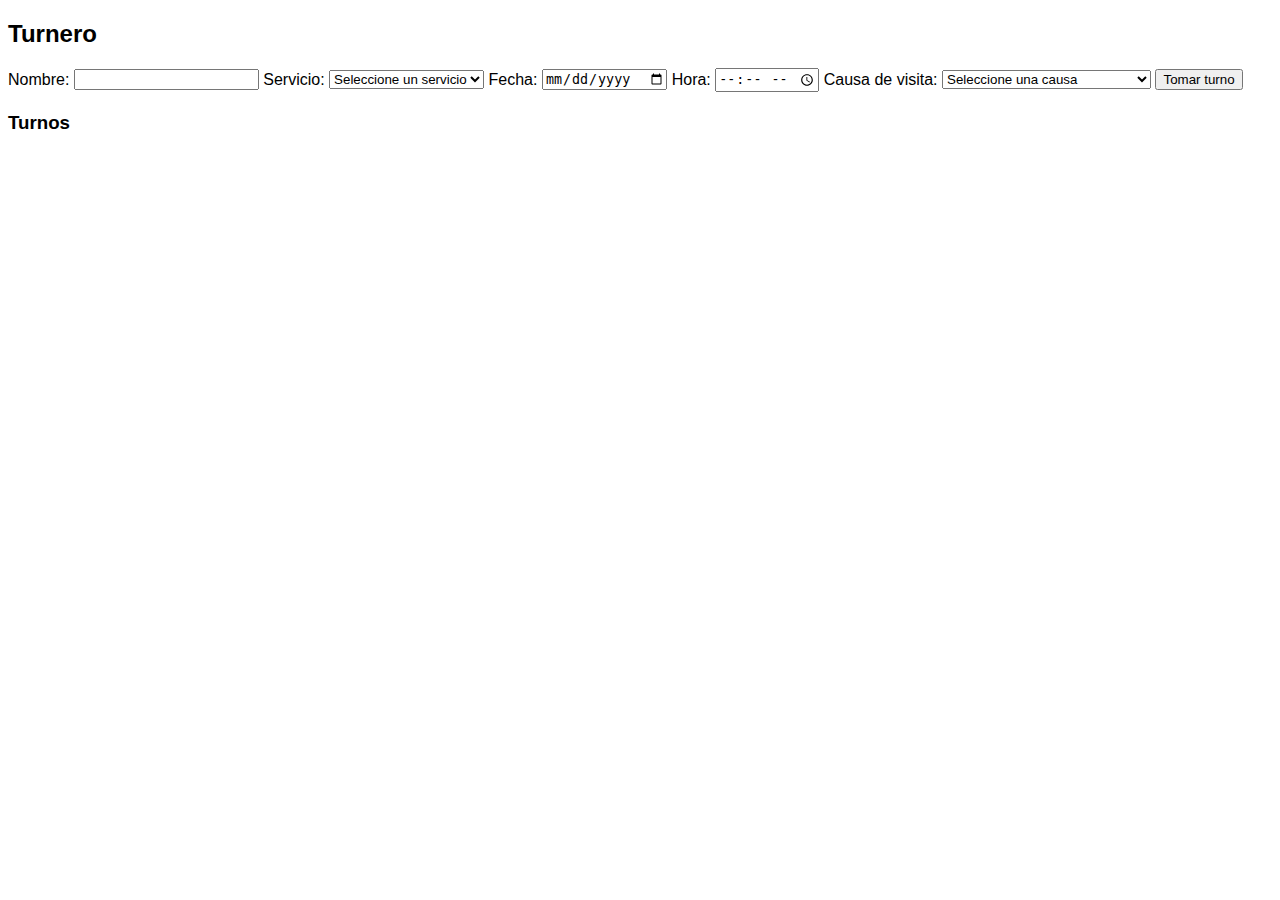
<file: Turnero.HTML>
<!DOCTYPE html>
<html lang="en">
<head>
<meta charset="UTF-8">
<meta name="viewport" content="width=device-width, initial-scale=1.0">
<title>Turnero</title>
<style>
    body {
        font-family: Arial, sans-serif;
    }
    #turnos {
        margin-top: 20px;
    }
</style>
</head>
<body>
    <h2>Turnero</h2>
    <form id="turnoForm">
        <label for="nombre">Nombre:</label>
        <input type="text" id="nombre" required>
        
        <label for="servicio">Servicio:</label>
        <select id="servicio" required>
            <option value="">Seleccione un servicio</option>
            <option value="Consulta médica">Consulta médica</option>
            <option value="Cita dental">Cita dental</option>
            <option value="Asesoría legal">Asesoría legal</option>
            <option value="Soporte técnico">Soporte técnico</option>
        </select>

        <label for="fecha">Fecha:</label>
        <input type="date" id="fecha" required>

        <label for="hora">Hora:</label>
        <input type="time" id="hora" required>

        <label for="causa">Causa de visita:</label>
        <select id="causa" required>
            <option value="">Seleccione una causa</option>
            <option value="Envenenamiento por fentanilo">Envenenamiento por fentanilo</option>
            <option value="Ataque de avestruz">Ataque de avestruz</option>
            <option value="Caída por escaleras mecánicas">Caída por escaleras mecánicas</option>
            <option value="Intento de domar unicornio">Intento de domar unicornio</option>
            <option value="Acoso callejero">Acoso callejero</option>
            <option value="No la vé">No la vé</option>
            <option value="Fué Nismanisado">Fué Nismanisado</option>
            <option value="Vive en Rosario">Vive en Rosario</option>
            <option value="No llega a fin de mes">No llega a fin de mes</option>
            <option value="Fraude Fiscal">Fraude Fiscal</option>
            <option value="Secuestro Alienigena">Secuestro Alienigena</option>
        </select>
        
        <button type="submit">Tomar turno</button>
    </form>

    <div id="turnos">
        <h3>Turnos</h3>
        <ul id="turnoList">
        </ul>
    </div>

    <script>
        var turnosProgramados = [];

        document.getElementById('turnoForm').addEventListener('submit', function(event) {
            event.preventDefault();

            var nombre = document.getElementById('nombre').value;
            var servicio = document.getElementById('servicio').value;
            var fecha = document.getElementById('fecha').value;
            var hora = document.getElementById('hora').value;
            var causa = document.getElementById('causa').value;
            var momento = new Date();

            if (!nombre || !servicio || !fecha || !hora || !causa) {
                alert('Por favor, complete todos los campos');
                return;
            }

            // Verificar si hay conflicto de horario
            var nuevoTurno = { fecha: fecha, hora: hora };
            var conflicto = turnosProgramados.some(function(turno) {
                return turno.fecha === nuevoTurno.fecha && turno.hora === nuevoTurno.hora;
            });

            if (conflicto) {
                alert('Ya hay un turno programado para este especialista a la misma hora. Por favor, elige otra hora.');
                return;
            }

            var turno = {
                nombre: nombre,
                servicio: servicio,
                fecha: fecha,
                hora: hora,
                causa: causa,
                momento: momento
            };

            turnosProgramados.push(nuevoTurno); // Registrar el nuevo turno programado
            agregarTurno(turno);
            document.getElementById('turnoForm').reset();
        });

        function agregarTurno(turno) {
            var turnoList = document.getElementById('turnoList');
            var li = document.createElement('li');
            li.textContent = turno.nombre + ' - ' + turno.servicio + ' - Fecha: ' + turno.fecha + ', Hora: ' + turno.hora + ', Causa: ' + turno.causa + ' - Momento: ' + turno.momento.toLocaleString();
            turnoList.appendChild(li);
        }
    </script>
</body>
</html>
</file>
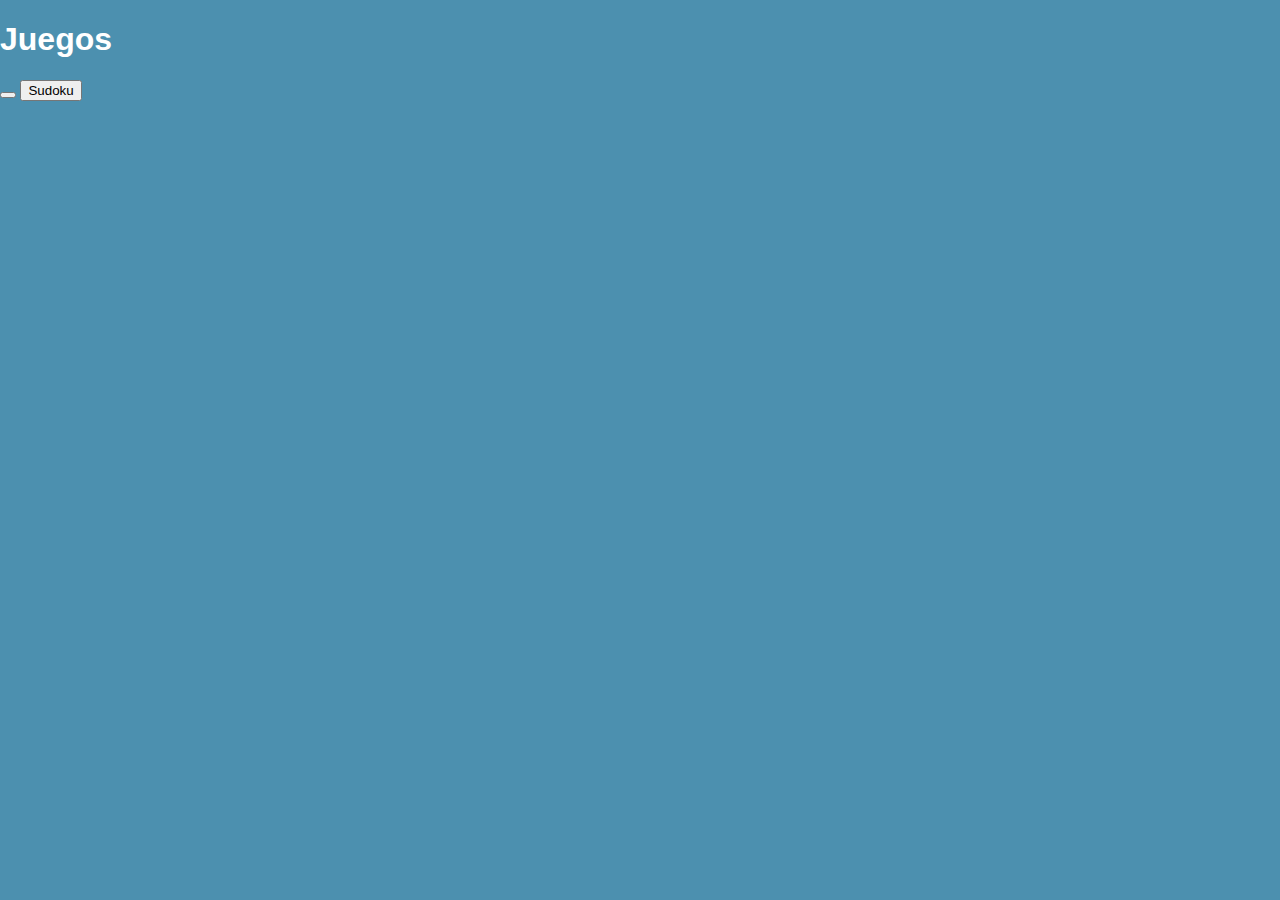
<file: Farmacia/juegos.html>
<!DOCTYPE html>
<html lang="es">
<head>
  <meta charset="UTF-8">
  <meta name="viewport" content="width=device-width, initial-scale=1.0">
  <title>Juegos</title>
  <link rel="stylesheet" href="styles.css">
</head>
<body>
  <div class="container">
    <h1>Juegos</h1>
    <div class="button-container">
      <button id="tictactoe-button"></button>
      <button id="sudoku-button">Sudoku</button>
      <!-- Agrega más botones aquí según sea necesario -->
    </div>
  </div>
</body>
</html>
</file>
<file: Farmacia/styles.css>
body {
  margin: 0;
  font-family: Arial, sans-serif;
  background-color: #4c90af;
  color: #fff;
}

.header {
  background-color: #4CAF50;
  padding: 40px;
  text-align: center;
  position: relative;
}

.title {
  margin: 0;
}

.clock {
  position: absolute;
  top: 20px;
  right: 20px;
}

.search-bar {
  text-align: center;
  margin-bottom: 20px;
}

.search-bar input {
  padding: 8px;
  border: none;
  border-radius: 4px;
}

.search-bar button {
  padding: 8px 16px;
  background-color: #fff;
  color: #4CAF50;
  border: none;
  border-radius: 4px;
  cursor: pointer;
}

.header::before,
.header::after {
  content: '+';
  font-size: 24px;
  color: #984caf;
  position: absolute;
  top: 50%;
  transform: translateY(-50%);
  transition: opacity 0.3s ease-in-out;
  opacity: 0;
}

.header::before {
  left: 20px;
}

.header::after {
  right: 20px;
}

.header:hover::before,
.header:hover::after {
  opacity: 1;
  animation: blink 1s infinite alternate;
}

@keyframes blink {
  from {
    opacity: 0.5;
  }
  to {
    opacity: 1;
  }
}

.section {
  padding: 20px;
  background-color: #fff;
  margin-bottom: 20px;
  border-radius: 8px;
}

.section h2 {
  color: #4CAF50;
  border-bottom: 2px solid #4CAF50;
  padding-bottom: 10px;
  margin-bottom: 20px;
}

.footer {
  background-color: #4CAF50;
  color: #fff;
  padding: 20px;
  text-align: center;
}

.footer-content {
  max-width: 600px;
  margin: 0 auto;
}

.footer-content p {
  font-size: 18px;
  margin-bottom: 10px;
}

.footer-content ul {
  list-style-type: none;
  padding: 0;
}

.footer-content ul li {
  font-size: 16px;
  margin-bottom: 5px;
}
.cross {
  font-size: 45px; 
}
.products-container {
  display: flex;
  flex-wrap: wrap;
  justify-content: center;
  gap: 20px;
}

.product {
  width: 200px;
  text-align: center;
}

.product img {
  width: 100%;
  transition: transform 0.3s;
}

.product:hover img {
  transform: scale(1.1);
}
.hidden {
  display: none;
}
.buttons-container {
  display: flex;
  justify-content: center;
  margin-top: 20px;
}

.buttons-container button {
  padding: 10px 20px;
  margin: 0 10px;
  background-color: #0088ff;
  color: #fff;
  border: none;
  border-radius: 5px;
  cursor: pointer;
}

.buttons-container button:hover {
  background-color: #d60ba8;
}

p {
  color: #000;
  opacity: 1; /* Asegura que la opacidad del texto sea 100% */
  visibility: visible; /* Asegura que el texto sea visible */
}

.carrousel {
  width: 90%;
  background-color: #eda4df;

}

.carrousel .grande {
  width: 500%;
  background-color: orange;
  display: flex;
  flex-flow: row nowrap;
  justify-content: flex-start;
  align-items: center;

  transition: all .5s ease;
  transform: translateX(0%);

}

.carrousel .img {
  width: calc(100% / 5);

}

.carrousel .puntos {
  width: 100%;
  padding: 1em;
  background-color: #000;
  display: flex;
  flex-flow: row nowrap;
  justify-content: center;
  align-items: center;

}

.carrousel .punto {
  width: 1em;
  height: 1em;
  background-color: #fff;

}
</file>
